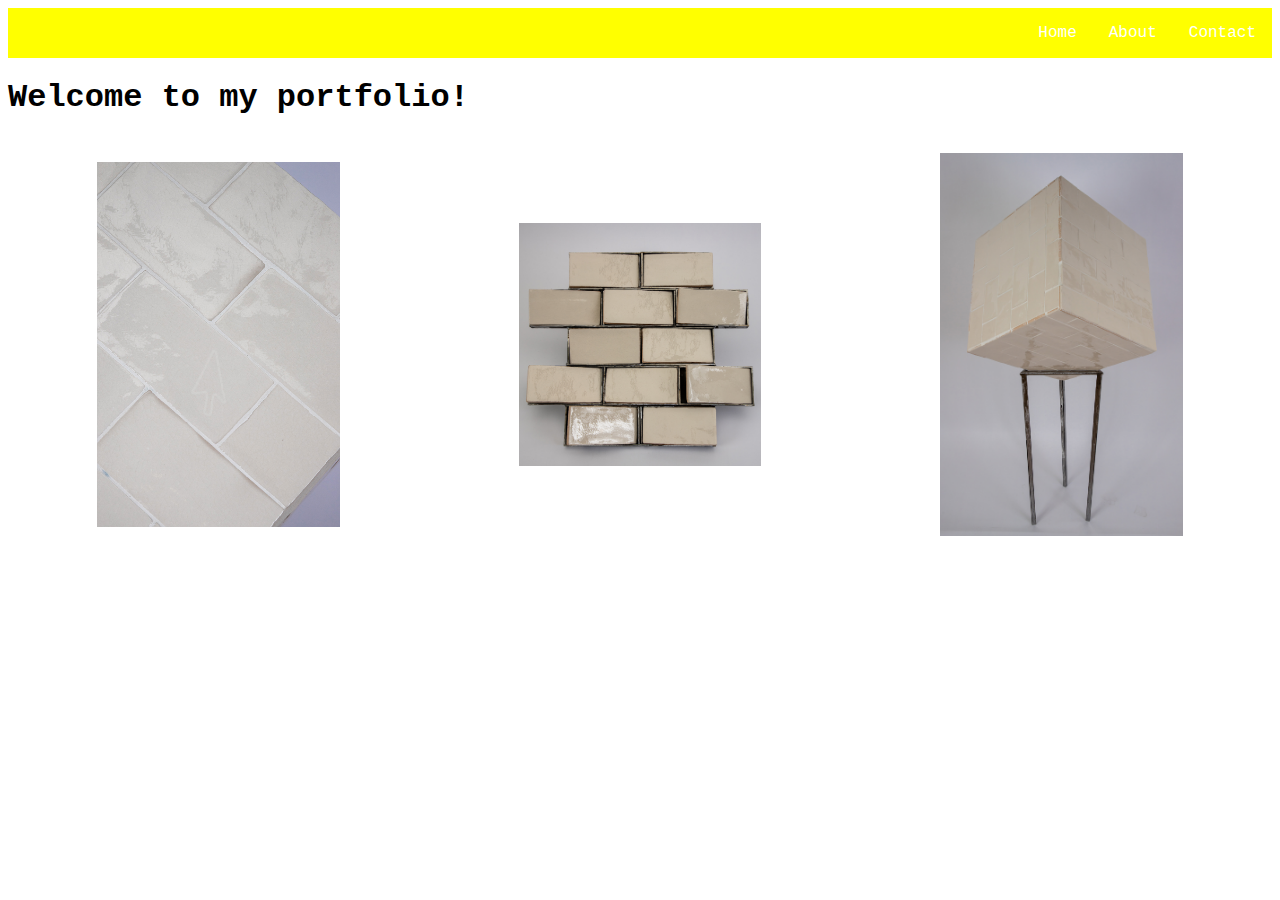
<file: index.html>
<html lang="en">
<head>
  <meta charset="UTF-8" />
  <meta name="viewport" content="width=device-width, initial-scale=1.0" />
  <meta http-equiv="X-UA-Compatible" content="ie=edge"/>
  
  <!-- this is where you link your stylesheet -->
  <link rel="stylesheet" href="stylesheet.css">
  <!-- this is where you decide the title of your page, because it is the index let's call it either hompage or your name + portfolio -->
  <title>Website Workshop</title>

</head>

<!-- this is where the content of your website will go -->
<body>
  <ul class="navigation">
    <li><a href="index.html">Home</a></li>
    <li><a href="about.html">About</a></li>
    <li><a href="contact.html">Contact</a></li>
  </ul>

  <h1>Welcome to my portfolio!</h1>

  
  <div class="flex-container">
    <img src="assets/cursor.jpg" class="flex-item">
    <img src="assets/firewalls.jpg" class="flex-item">
    <img src="assets/DomesticatedPixels.jpg" class="flex-item">
  </div>

</body>
</file>
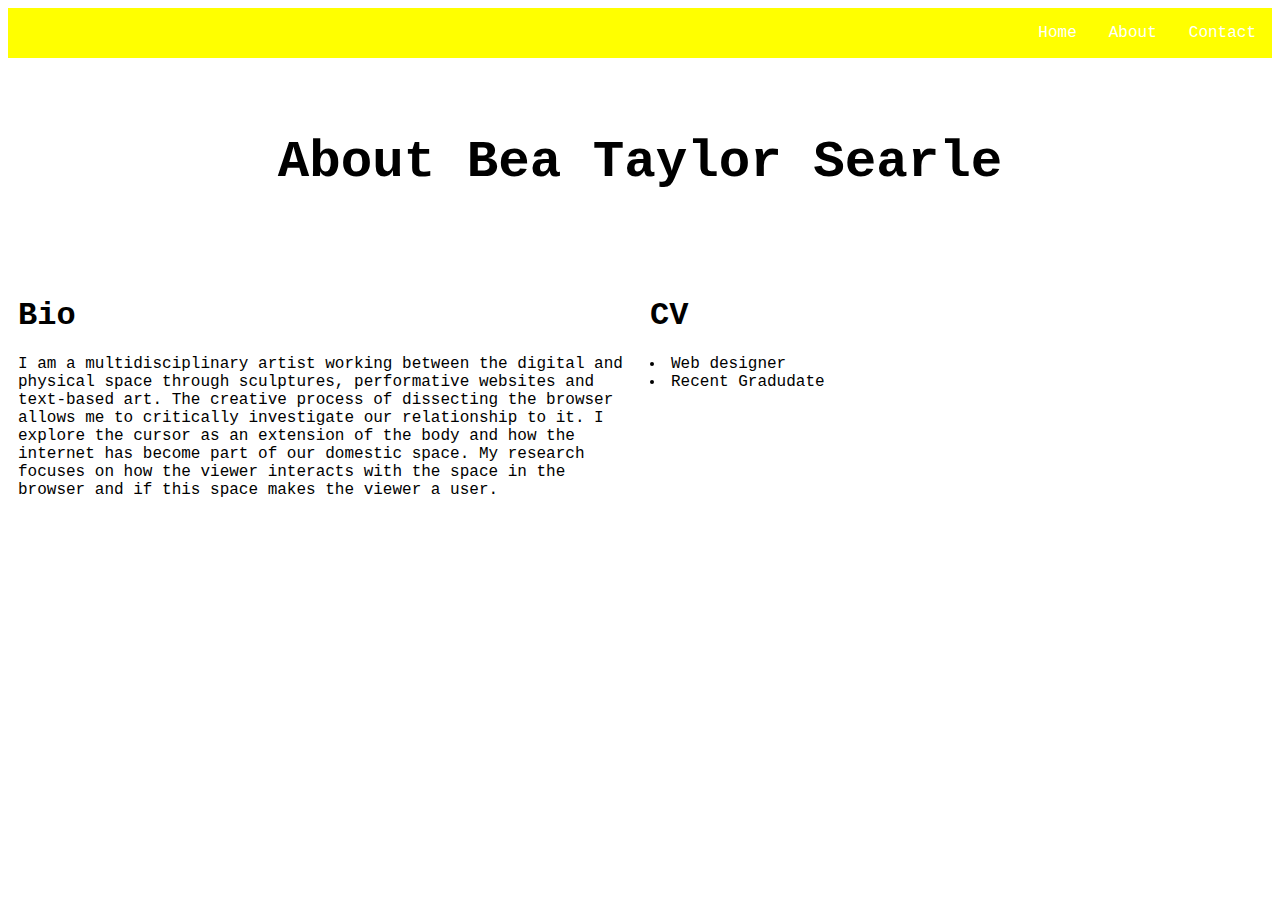
<file: about.html>
<html lang="en">
<head>
  <meta charset="UTF-8" />
  <meta name="viewport" content="width=device-width, initial-scale=1.0" />
  <meta http-equiv="X-UA-Compatible" content="ie=edge"/>
  
  <!-- this is where you link your stylesheet -->
  <link rel="stylesheet" href="stylesheet.css">
  <!-- this is where you decide the title of your page, because it is the index let's call it either hompage or your name + portfolio -->
  <title>About</title>

</head>

<body>
    <ul class="navigation">
        <li><a href="index.html">Home</a></li>
        <li><a href="about.html">About</a></li>
        <li><a href="contact.html">Contact</a></li>
    </ul> 

    <div class="header">
        <h2>About Bea Taylor Searle</h2>

    </div>
    
    <div class="row">
        <div class="column" >
        <h1>Bio</h1>
        <p>I am a multidisciplinary artist working between the digital and physical space through sculptures, performative websites and text-based art. The creative process of dissecting the browser allows me to critically investigate our relationship to it. I explore the cursor as an extension of the body and how the internet has become part of our domestic space. My research focuses on how the viewer interacts with the space in the browser and if this space makes the viewer a user. </p>
        </div>
        <div class="column" >
            <h1>CV</h1>
            <li>Web designer</li>
            <li>Recent Gradudate</li>
        </div>
    </div>
</body>
</file>
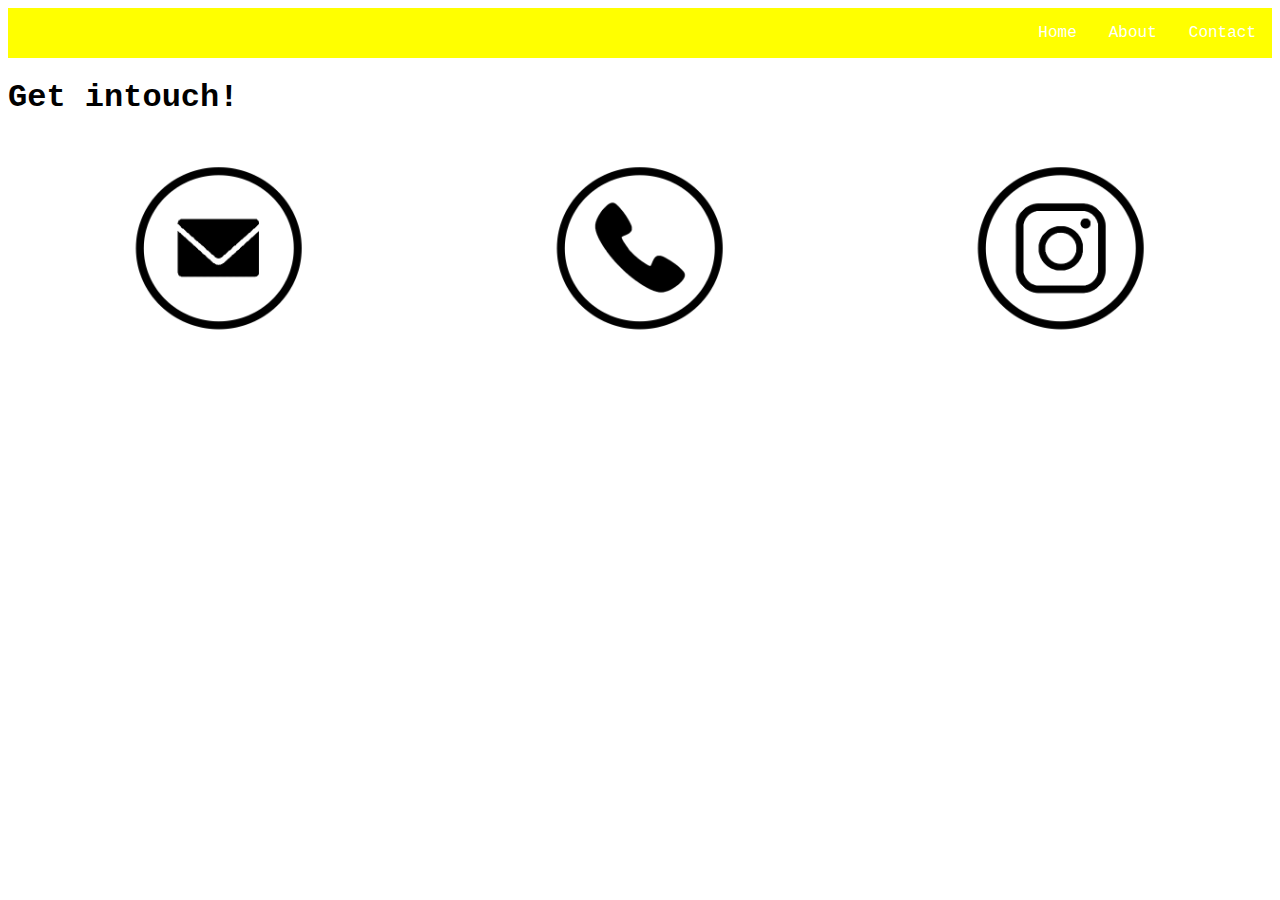
<file: contact.html>
<html lang="en">
<head>
  <meta charset="UTF-8" />
  <meta name="viewport" content="width=device-width, initial-scale=1.0" />
  <meta http-equiv="X-UA-Compatible" content="ie=edge"/>
  
  <!-- this is where you link your stylesheet -->
  <link rel="stylesheet" href="stylesheet.css">
  <!-- this is where you decide the title of your page, because it is the index let's call it either hompage or your name + portfolio -->
  <title>Contact</title>

</head>

<ul class="navigation">
    <li><a href="index.html">Home</a></li>
    <li><a href="about.html">About</a></li>
    <li><a href="contact.html">Contact</a></li>
  </ul>

  <h1>Get intouch!</h1>

  <div class="flex-container">
    <a href="mailto:b.taylorsearle1@arts.ac.uk">
     <img class="content-flex-item" src="assets/email.png">
    </a>
    <a href="tel:07521740784">
    <img class="content-flex-item" src="assets/phone.png">
    </a>
    <a href="https://www.instagram.com/bats1996/?hl=en">
      <img class="content-flex-item" src="assets/instagram.png">
    </a>
  </div>
</file>
<file: stylesheet.css>
body{
  font-family: 'Courier New', Courier, monospace;
}

h1{
  justify-content: center;
  align-items: center;
}

/* This is for the navigation bar*/
.navigation {
  display: flex;
  flex-flow: row wrap;
  justify-content: flex-end;
  
  list-style: none;
  margin: 0; 
  background: yellow;
}

.navigation a {
  text-decoration: none;
  display: block;
  padding: 1em;
  color: white;
}

.navigation a:hover {
  background: red
}

@media all and (max-width: 800px) {
  .navigation {
    justify-content: space-around;
  }
}

@media all and (max-width: 600px) {
  .navigation {
    flex-flow: column wrap;
    padding: 0;
  }
  .navigation a { 
    text-align: center; 
    padding: 10px;
    border-top: 1px solid rgba(255, 255, 255,0.3); 
    border-bottom: 1px solid rgba(0, 0, 0, 0.1); 
  }
  .navigation li:last-of-type a {
    border-bottom: none;
  }
}


/* This is for the grid*/
.flex-container {
  /* We first create a flex layout context */
  display: flex;
  /* Then we define the flow direction 
     and if we allow the items to wrap 
   * Remember this is the same as:
   * flex-direction: row;
   * flex-wrap: wrap;
   */
  flex-flow: row wrap;
  
  /* Then we define how is distributed the remaining space */
  justify-content: space-around;
  align-items: center;
  padding: 0;
  margin:0;
  list-style: none;
}

.flex-item {
  
  padding: 5px;
  width: 20%;
  /* height: 150px; */
  margin: 10px;
  line-height: 150px;
  color: white;
  font-weight: bold;
  font-size: 3em;
  text-align: center;
  order:3;
}

.content-flex-item {
  padding: 5px;
  width: 200px;
  height: 200px;
  margin: 10px;
  line-height: 150px;
  color: white;
  font-weight: bold;
  font-size: 3em;
  text-align: center;
  order:3;
}

/*Need to add this in lesson*/
@media (max-width: 600px) {
  .flex-item {
    -webkit-flex-direction: column;
    flex-direction: column;
    width: 150px;
  }
}

/*This is for the about page*/
* {
  box-sizing: border-box;
}


/* Style the header */
.header {
  padding: 30px;
  text-align: center;
  font-size: 35px;
}

/* Container for flexboxes */
.row {
  display: -webkit-flex;
  display: flex;
}

/* Create three equal columns that sits next to each other */
.column {
  -webkit-flex: 1;
  -ms-flex: 1;
  flex: 1;
  padding: 10px;
  height: 300px; /* Should be removed. Only for demonstration */
}



/* Responsive layout - makes the three columns stack on top of each other instead of next to each other */
@media (max-width: 600px) {
  .row {
    -webkit-flex-direction: column;
    flex-direction: column;
  }
}
</file>
